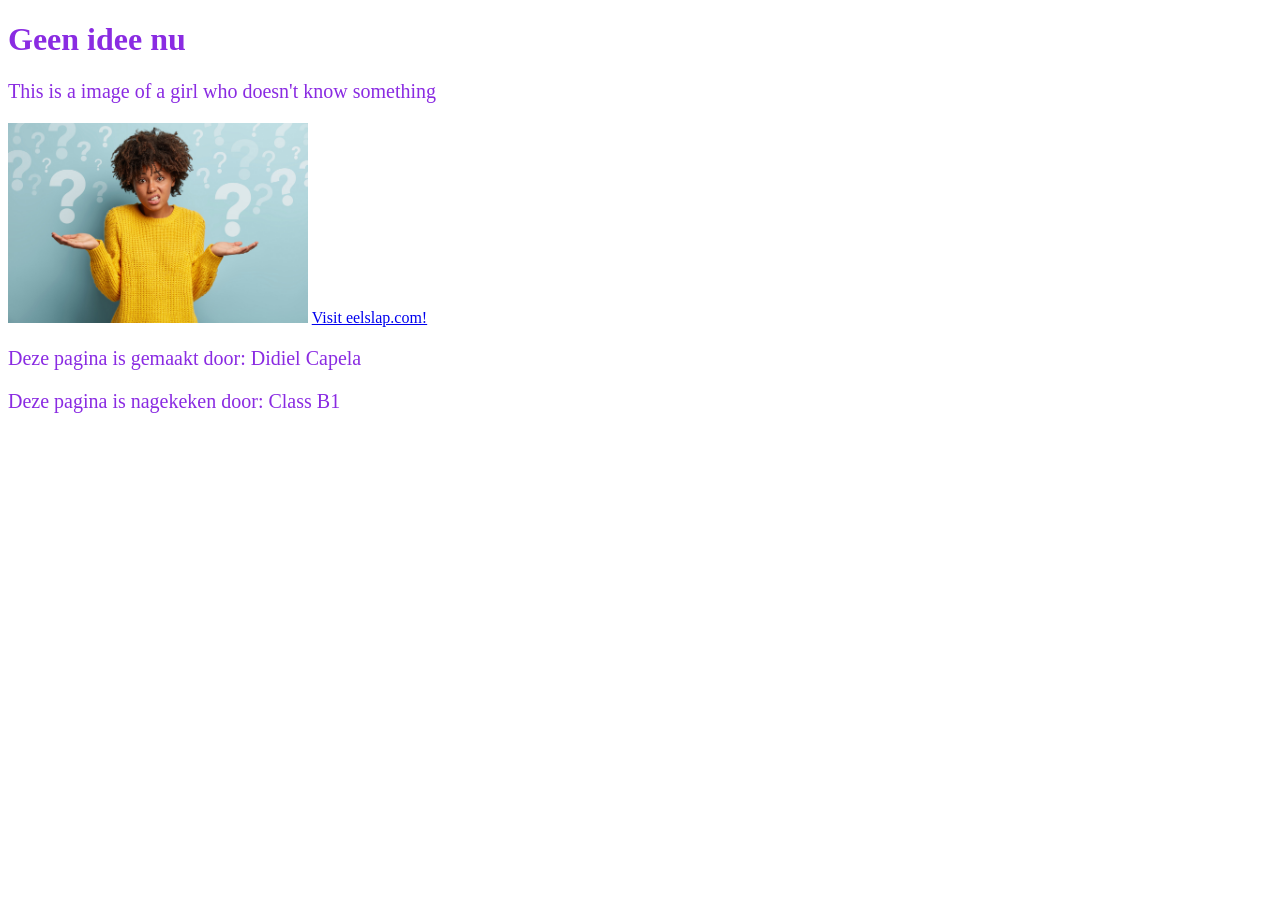
<file: opdracht_2-1/index.html>
<!DOCTYPE html>
<head>
<title>Mij hobby in HTML & CSS</title>
<link rel="stylesheet" href="style.css">
</head>
<body>
<h1>Geen idee nu</h1>
<p> This is a image of a girl who doesn't know something</p>
<img src="1-fase-geenidee.jpg" alt="image of a girl who doesn't know something">
<a href="https://eelslap.com/">Visit eelslap.com!</a>
<p>Deze pagina is gemaakt door: Didiel Capela</p> <p>Deze pagina is nagekeken door: Class B1</p>
</body>
</html>
</file>
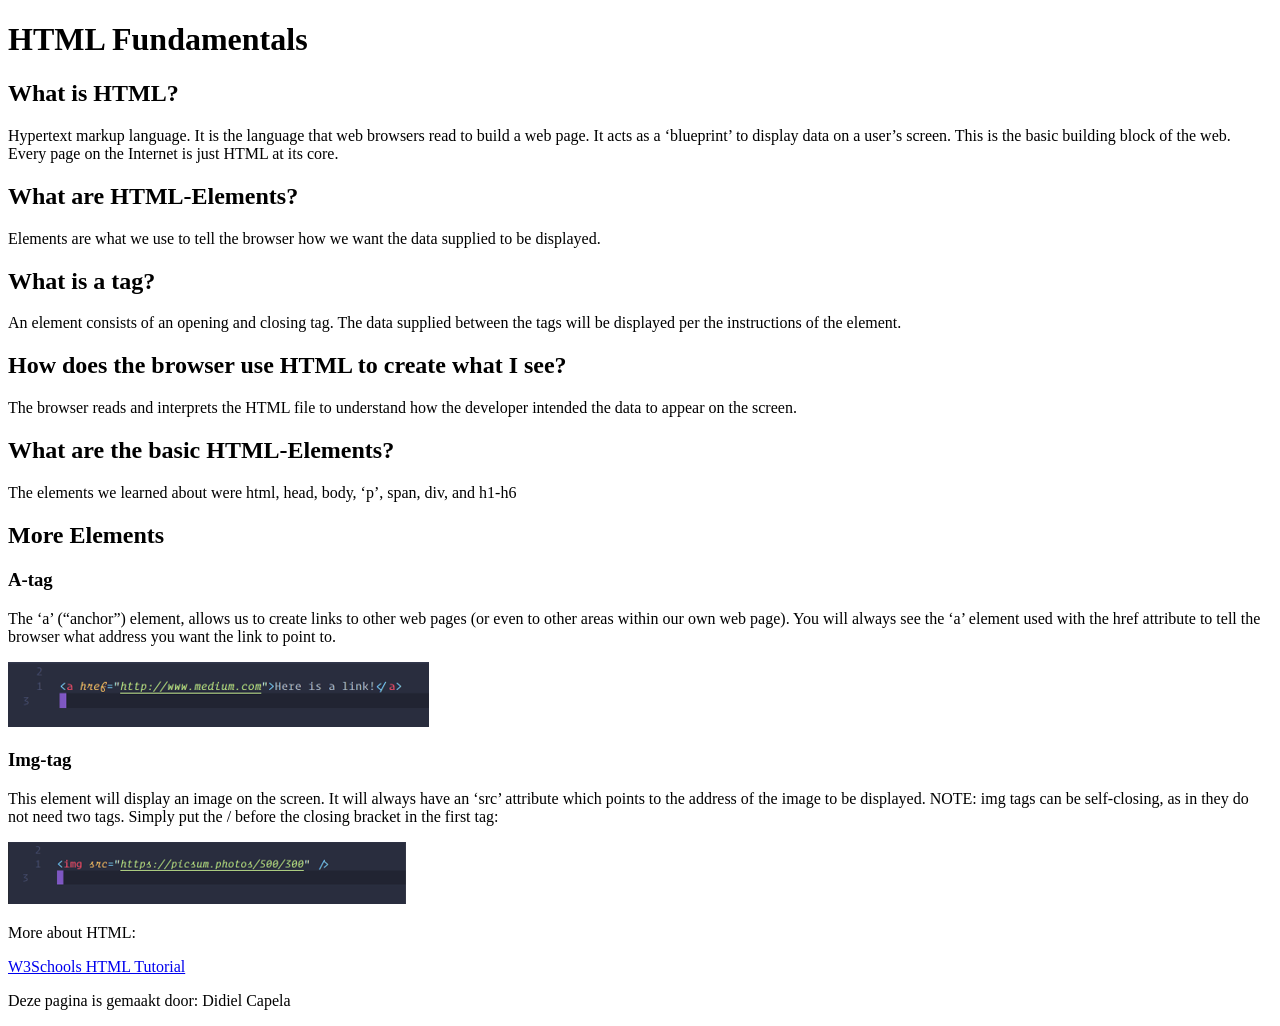
<file: opdracht_2-2/index.html>
<!DOCTYPE html>
<html lang="en">

<head>
    <meta charset="UTF-8">
    <meta name="viewport" content="width=device-width, initial-scale=1.0">
    <title>HTML Fundamentals</title>
</head>

<body>
    <h1>HTML Fundamentals</h1>
    <h2>What is HTML?</h2>
    <p>Hypertext markup language. It is the language that web browsers read to build a web page. It acts as a
        ‘blueprint’ to display data on a user’s screen. This is the basic building block of the web. Every page on the
        Internet is just HTML at its core.
    </p>
    <h2>What are HTML-Elements?</h2>
    <p>Elements are what we use to tell the browser how we want the data supplied to be displayed.</p>
    <h2>What is a tag?</h2>
    <p>An element consists of an opening and closing tag. The data supplied between the tags will be displayed per the
        instructions of the element.</p>
    <h2>How does the browser use HTML to create what I see?</h2>
    <p>The browser reads and interprets the HTML file to understand how the developer intended the data to appear on the
        screen.</p>
    <h2>What are the basic HTML-Elements?</h2>
    <p>The elements we learned about were html, head, body, ‘p’, span, div, and h1-h6</p>
    <h2>More Elements</h2>
    <h3>A-tag</h3>
    <p>The ‘a’ (“anchor”) element, allows us to create links to other web pages (or even to other areas within our own
        web page). You will always see the ‘a’ element used with the href attribute to tell the browser what address you
        want the link to point to.</p>
    <img src="image-1.png" alt="">
    <h3>Img-tag</h3>
    <p>This element will display an image on the screen. It will always have an ‘src’ attribute which points to the
        address of the image to be displayed. NOTE: img tags can be self-closing, as in they do not need two tags.
        Simply put the / before the closing bracket in the first tag:</p>
    <img src="image-2.png" alt="">
    <p>More about HTML:</p>
    <a href="https://www.w3schools.com/html/">W3Schools HTML Tutorial</a>
    <p>Deze pagina is gemaakt door: Didiel Capela</p>
</body>

</html>
</file>
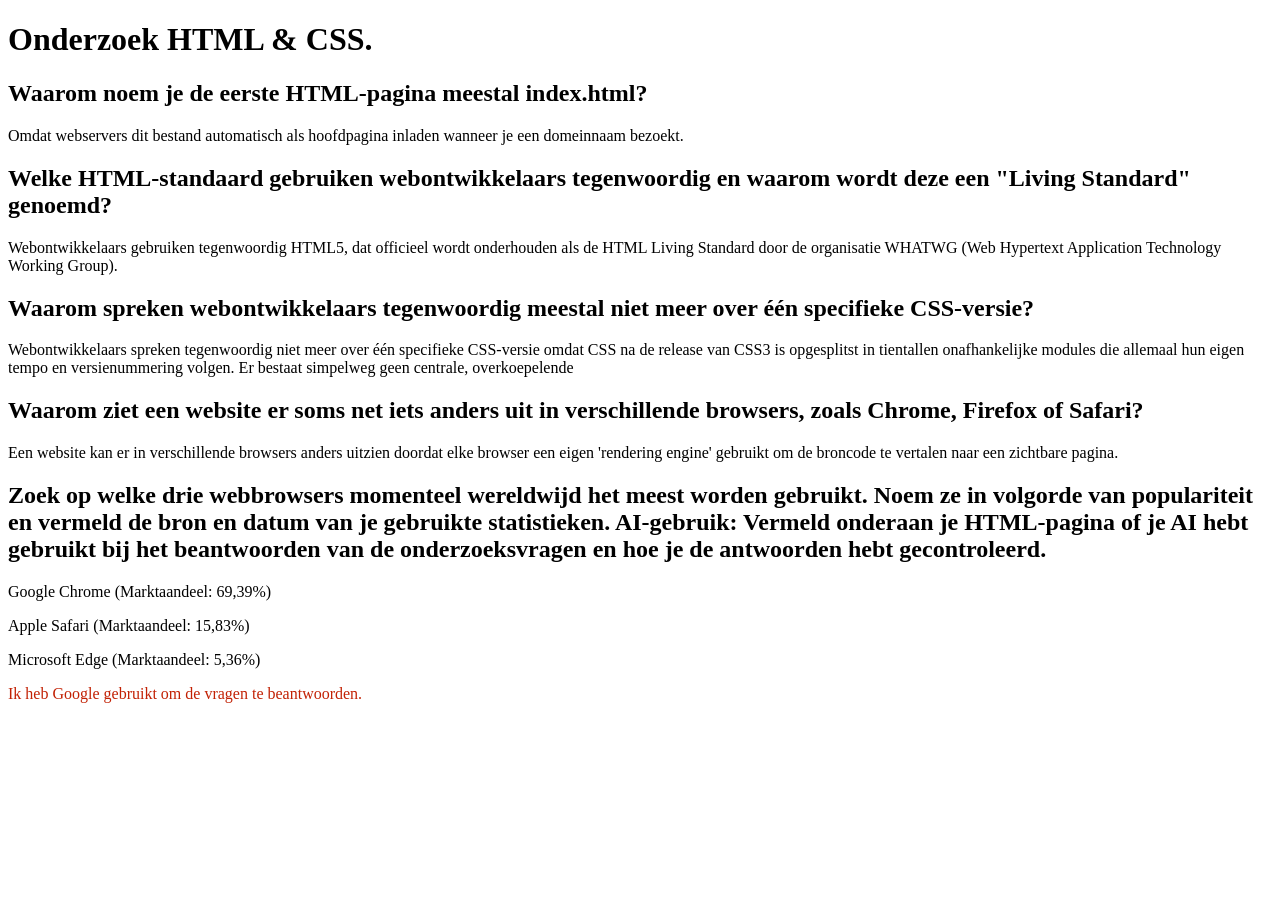
<file: opdracht_2-3/index.html>
<!DOCTYPE html>
<html lang="en">

<head>
    <meta charset="UTF-8">
    <meta name="viewport" content="width=device-width, initial-scale=1.0">
    <title>Onderzoek-html-css.html</title>
    <style>
        .Doritos {
            color: rgb(194, 33, 4);
        }
    </style>
</head>

<body>
    <h1>Onderzoek HTML & CSS.</h1>
    <h2>Waarom noem je de eerste HTML-pagina meestal index.html?</h2>
    <p>Omdat webservers dit bestand automatisch als hoofdpagina inladen wanneer je een domeinnaam bezoekt.</p>
    <h2>Welke HTML-standaard gebruiken webontwikkelaars tegenwoordig en waarom wordt deze een "Living Standard" genoemd?
    </h2>
    <p>Webontwikkelaars gebruiken tegenwoordig HTML5, dat officieel wordt onderhouden als de HTML Living Standard door
        de organisatie WHATWG (Web Hypertext Application Technology Working Group).</p>
    <h2>Waarom spreken webontwikkelaars tegenwoordig meestal niet meer over één specifieke CSS-versie?</h2>
    <p>Webontwikkelaars spreken tegenwoordig niet meer over één specifieke CSS-versie omdat CSS na de release van CSS3
        is opgesplitst in tientallen onafhankelijke modules die allemaal hun eigen tempo en versienummering volgen. Er
        bestaat simpelweg geen centrale, overkoepelende</p>
    <h2>Waarom ziet een website er soms net iets anders uit in verschillende browsers, zoals Chrome, Firefox of Safari?
    </h2>
    <p>Een website kan er in verschillende browsers anders uitzien doordat elke browser een eigen 'rendering engine'
        gebruikt om de broncode te vertalen naar een zichtbare pagina.</p>
    <h2>Zoek op welke drie webbrowsers momenteel wereldwijd het meest worden gebruikt. Noem ze in volgorde van
        populariteit en vermeld de bron en datum van je gebruikte statistieken.
        AI-gebruik: Vermeld onderaan je HTML-pagina of je AI hebt gebruikt bij het beantwoorden van de onderzoeksvragen
        en hoe je de antwoorden hebt gecontroleerd.</h2>
    <p>Google Chrome (Marktaandeel: 69,39%)</p>
    <p>Apple Safari (Marktaandeel: 15,83%)</p>
    <p>Microsoft Edge (Marktaandeel: 5,36%)</p>
    <p class="Doritos">Ik heb Google gebruikt om de vragen te beantwoorden.</p>
</body>

</html>
</file>
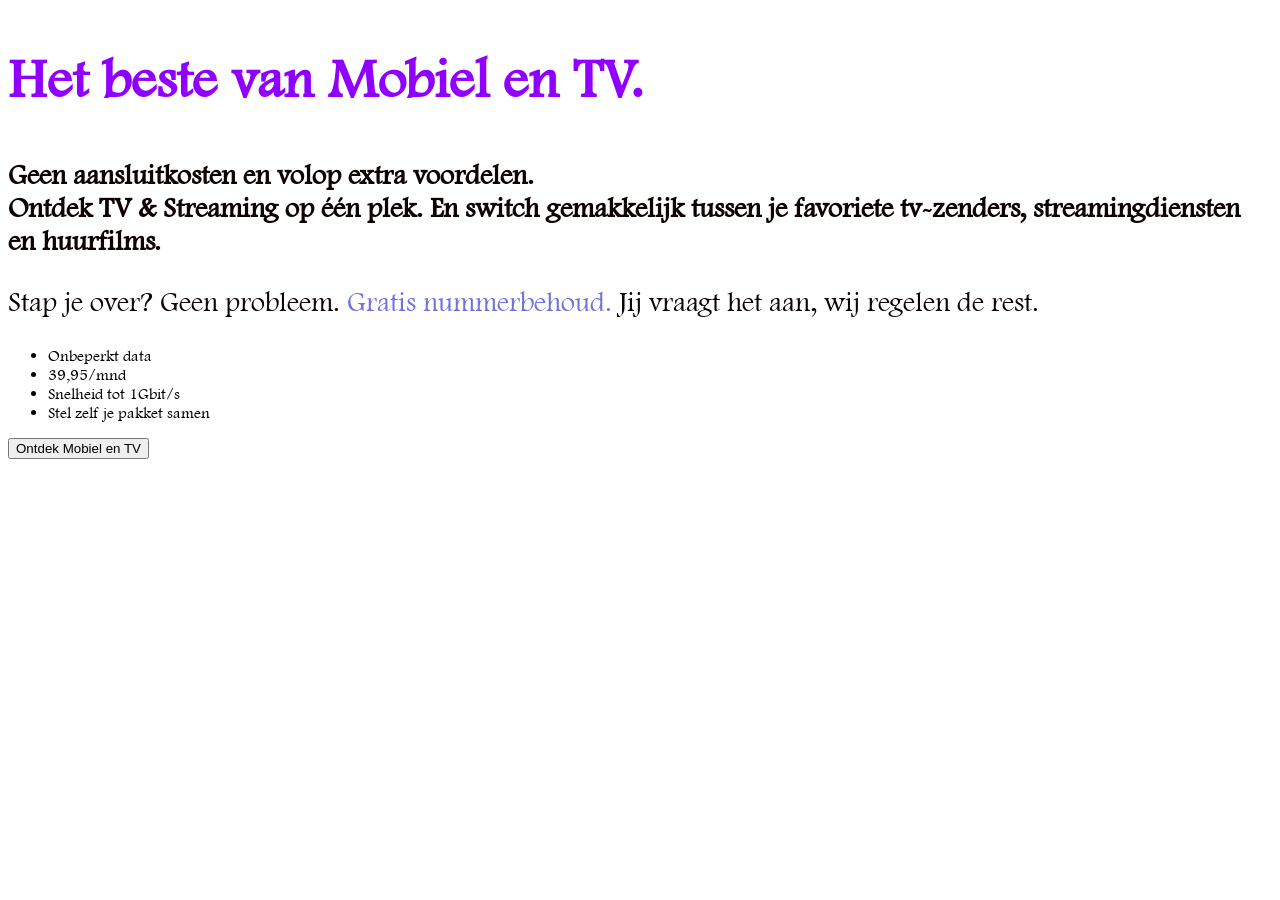
<file: opdracht_4-1/index.html>
<!DOCTYPE html>
<html lang="en">

<head>
  <meta charset="UTF-8" />
  <meta name="viewport" content="width=device-width, initial-scale=1.0" />
  <title>Hallo Hi - Internet & Bellen</title>
  <link rel="stylesheet" href="main.css">
</head>

<body>
  <main class="main">
    <section class="section">
      <section class="section-left">
        <h2 class="section-title">Het beste van Mobiel en TV.</h2>
        <p class="section-paragraph">
          Geen aansluitkosten en volop extra voordelen.<br />Ontdek TV &
          Streaming op één plek. En switch gemakkelijk tussen je favoriete
          tv-zenders, streamingdiensten en huurfilms.
        </p>
        <p class="section-paragraph">
          Stap je over? Geen probleem. <a href="#" class="linksGratis">Gratis nummerbehoud.</a> Jij vraagt het
          aan, wij regelen de rest.
        </p>
        <ul class="section-list">
          <li class="section-item">Onbeperkt data</li>
          <li class="section-item">39,95/mnd</li>
          <li class="section-item">Snelheid tot 1Gbit/s</li>
          <li class="section-item">Stel zelf je pakket samen</li>
        </ul>
        <button class="section-button">Ontdek Mobiel en TV</button>
      </section>
    </section>
  </main>
</body>

</html>
</file>
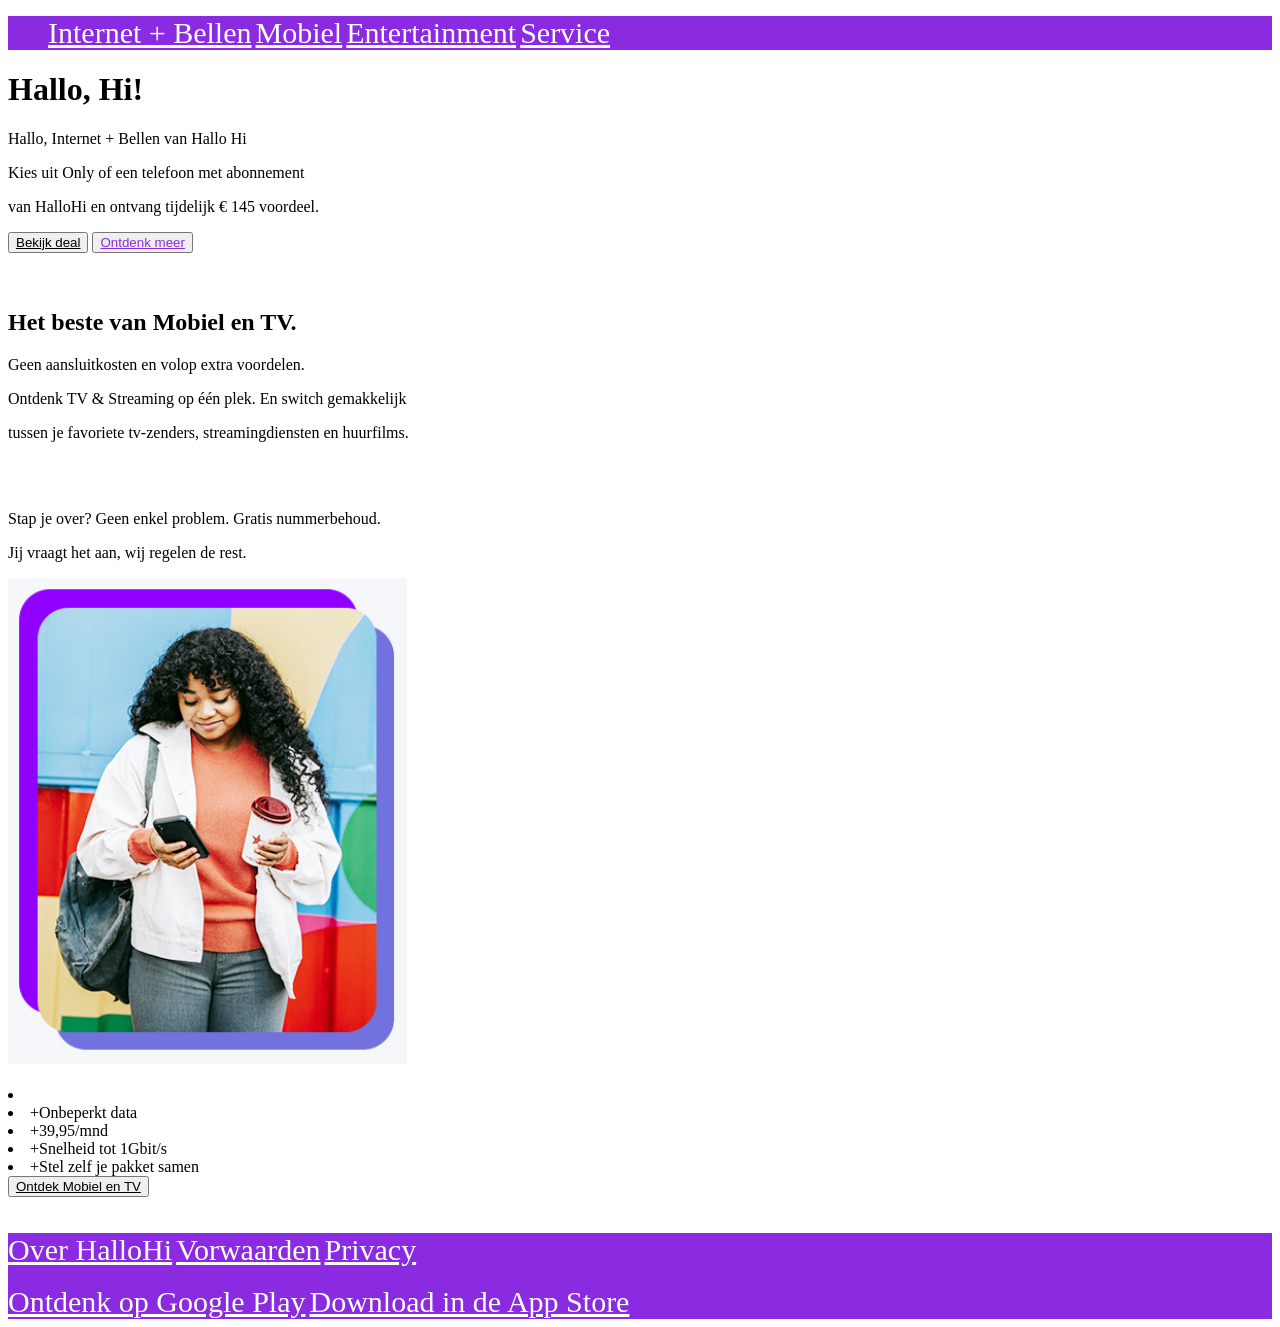
<file: w3_1-hallohi-lander/index.html>
<!DOCTYPE html>
<html lang="en">

<head>
    <meta charset="UTF-8">
    <meta name="viewport" content="width=device-width, initial-scale=1.0">
    <title>Hallo,Hi</title>
    <style>
        .Doritos {
            color: rgb(255, 255, 255);
        }

        .Doritos {
            font-size: 30px;
        }

        .Doritos2 {
            color: black;
        }

        .Doritos3 {
            color: blueviolet;
        }
    </style>
</head>

<body>
    <nav style="background-color:blueviolet">
        <ul>
            <a href="#" class="Doritos">Internet + Bellen</a>
            <a href="#" class="Doritos">Mobiel</a>
            <a href="#" class="Doritos">Entertainment</a>
            <a href="#" class="Doritos">Service</a>
        </ul>
    </nav>
    <header>
        <h1>Hallo, Hi!</h1>
    </header>
    <section>
        <p>Hallo, Internet + Bellen van Hallo Hi</p>
        <p>Kies uit Only of een telefoon met abonnement
        <p> van HalloHi en ontvang tijdelijk € 145 voordeel.</p>
    </section>
    <nav>
        <button><a href="#" class="Doritos2">Bekijk deal</a></button>
        <button><a href="#" class="Doritos3">Ontdenk meer</a></button>
    </nav>
    <section>
        <br><br>

        <h2>Het beste van Mobiel en TV.</h2>
        <p>Geen aansluitkosten en volop extra voordelen.
        <p>Ontdenk TV & Streaming op één plek. En switch gemakkelijk
        <p>tussen je favoriete tv-zenders, streamingdiensten en huurfilms.</p>
        <br><br>
        <p>Stap je over? Geen enkel problem. Gratis nummerbehoud.
        <p>Jij vraagt het aan, wij regelen de rest.</p>
        <img src="Schermafbeelding 2026-09-21 153457.png" alt="" class="Kijlanne">
        <br><br>
        <li>
        <li>+Onbeperkt data</li>
        <li>+39,95/mnd</li>
        <li>+Snelheid tot 1Gbit/s</li>
        <li>+Stel zelf je pakket samen</li>
        </li>
        <nav>
            <button><a href="#" class="Doritos2">Ontdek Mobiel en TV</a></button>
        </nav>
    </section>
    <br><br>
    <footer style="background-color: blueviolet;">
        <a href="#" class="Doritos">Over HalloHi</a>
        <a href="#" class="Doritos">Vorwaarden</a>
        <a href="#" class="Doritos">Privacy</a>
        <br><br>
        <nav>
            <a href="https://play.google.com/" class="Doritos">Ontdenk op Google Play</a>
            <a href="https://www.apple.com/" class="Doritos">Download in de App Store</a>
        </nav>
    </footer>

</body>

</html>
</file>
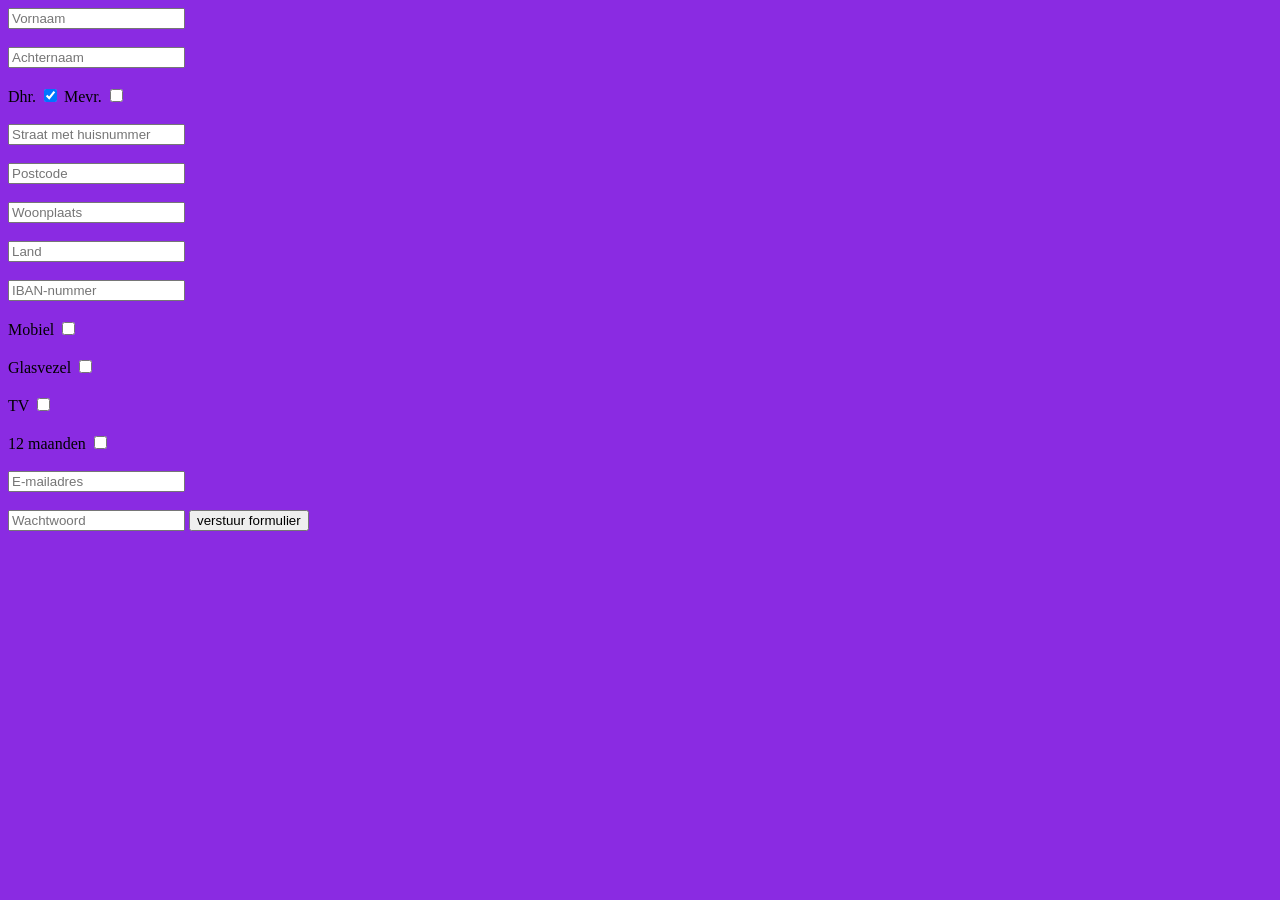
<file: w3_2-hallohi-abonnementsformulier/index.html>
<!DOCTYPE html>
<html lang="en">

<head>
    <meta charset="UTF-8">
    <meta name="viewport" content="width=, initial-scale=1.0">
    <title>Abonnementsformulier voor Hallo Hi!</title>
</head>

<body style="background-color: blueviolet;">
    <form action="">
        <input type="text" placeholder="Vornaam" minlength="2" maxlength="10" required>
        <br><br>
        <input type="text" placeholder="Achternaam" minlength="2" maxlength="10" required>
        <br><br>
        <label for="dhr">Dhr.</label>
        <input type="checkbox" name="dhr" checked id="" class="single-choice">
        <label for="mevr">Mevr.</label>
        <input type="checkbox" name="mevr" id="" class="single-choice">
        <br><br>
        <input type="text" placeholder="Straat met huisnummer" required>
        <br><br>
        <input type="text" placeholder="Postcode" minlength="4" required>
        <br><br>
        <input type="text" placeholder="Woonplaats" minlength="2" required>
        <br><br>
        <input type="text" placeholder="Land" required>
        <br><br>
        <input type="text" placeholder="IBAN-nummer" minlength="18" maxlength="18" required>
        <br><br>
        <label for="mobiel">Mobiel</label>
        <input type="checkbox" name="mobiel" id="" class="single-choice2">
        <br><br>
        <label for="glasvezel">Glasvezel</label>
        <input type="checkbox" name="glasvezel" id="" class="single-choice2">
        <br><br>
        <label for="tv">TV</label>
        <input type="checkbox" name="tv" id="" class="single-choice2">
        <br><br>
        <label for="12 maanden">12 maanden</label>
        <input type="checkbox" name="12 maanden" id="" required>
        <br><br>
        <input type="email" placeholder="E-mailadres" name="email" id="email" required>
        <br><br>
        <input type="password" placeholder="Wachtwoord" name="" id="" minlength="6" maxlength="12" required>
        <input type="submit" value="verstuur formulier">
    </form>
</body>

<script>
    document.addEventListener('DOMContentLoaded', function () {
        const checkboxes = document.querySelectorAll('.single-choice');

        checkboxes.forEach(function (currentCheckbox) {
            currentCheckbox.addEventListener('change', function () {
                // If the current checkbox is checked, uncheck all others
                if (this.checked) {
                    checkboxes.forEach(function (otherCheckbox) {
                        if (otherCheckbox !== currentCheckbox) {
                            otherCheckbox.checked = false;
                        }
                    });
                }
            });
        });
    });
</script>
<script>
    document.addEventListener('DOMContentLoaded', function () {
        const checkboxes = document.querySelectorAll('.single-choice2');

        checkboxes.forEach(function (currentCheckbox) {
            currentCheckbox.addEventListener('change', function () {
                // If the current checkbox is checked, uncheck all others
                if (this.checked) {
                    checkboxes.forEach(function (otherCheckbox) {
                        if (otherCheckbox !== currentCheckbox) {
                            otherCheckbox.checked = false;
                        }
                    });
                }
            });
        });
    });
</script>

</html>
</file>
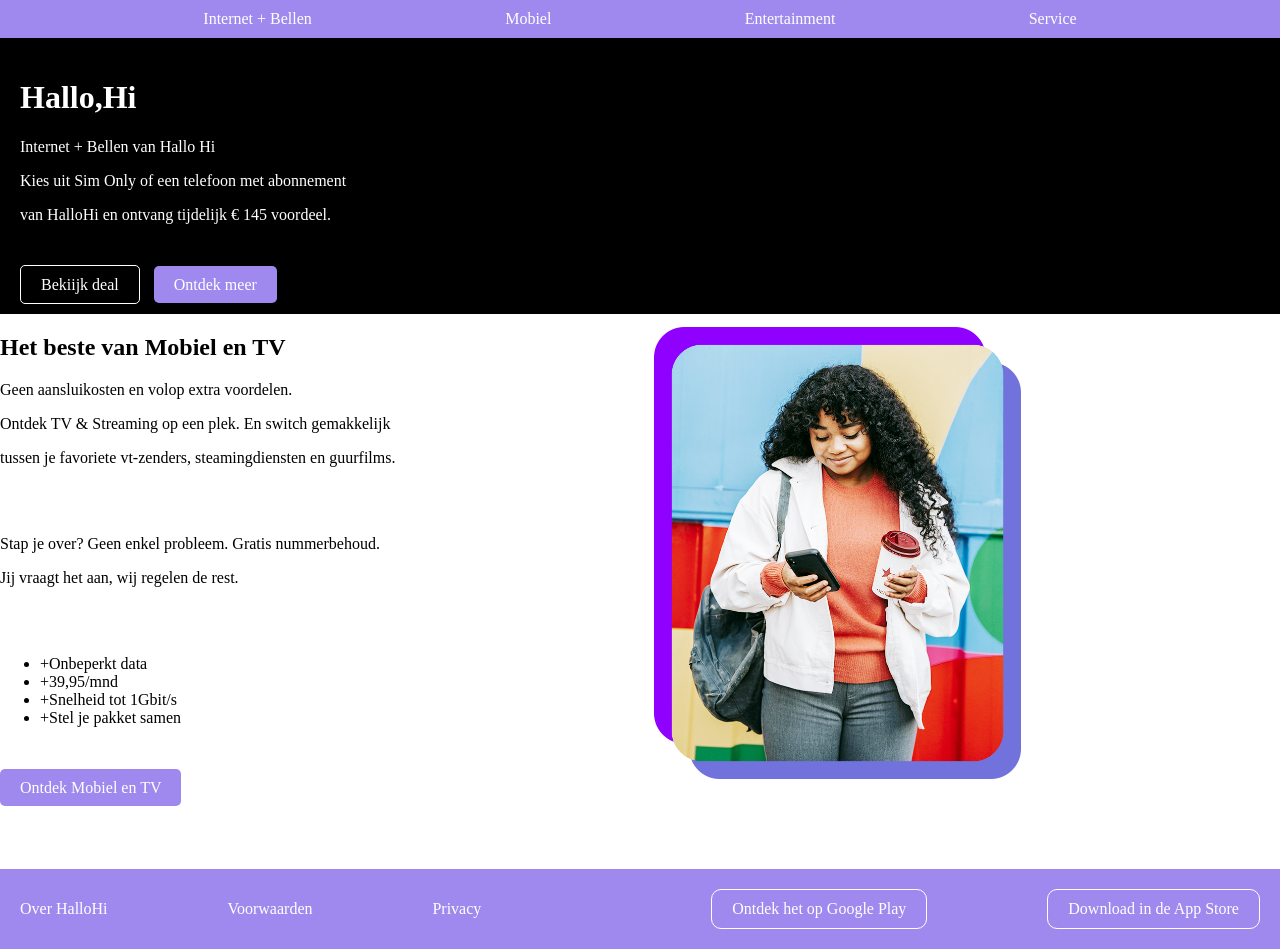
<file: w4_3-hallohi-lander/index.html>
<!DOCTYPE html>
<html lang="en">

<head>
    <meta charset="UTF-8">
    <meta name="viewport" content="width=device-width, initial-scale=1.0">
    <title>Document</title>
    <link rel="stylesheet" href="main.css">
</head>

<body class="body">
    <nav class="nav">
        <a href="#" class="nav-link">Internet + Bellen</a>
        <a href="#" class="nav-link">Mobiel</a>
        <a href="#" class="nav-link">Entertainment</a>
        <a href="#" class="nav-link">Service</a>
    </nav>
    <header class="header">
        <h1>Hallo,Hi</h1>
        <p class="pp">Internet + Bellen van Hallo Hi</p>
        <p class="pp">Kies uit Sim Only of een telefoon met abonnement</p>
        <p class="pp">van HalloHi en ontvang tijdelijk € 145 voordeel.</p>
        <br><br>
        <a href="#" class="buttonblak">Bekiijk deal</a>
        <a href="#" class="buttonpurple">Ontdek meer</a>
    </header>
    <header class="header2">
        <div class="container">
            <div class="text-container">
                <h2>Het beste van Mobiel en TV</h2>
                <p>Geen aansluikosten en volop extra voordelen.</p>
                <p>Ontdek TV & Streaming op een plek. En switch gemakkelijk</p>
                <p>tussen je favoriete vt-zenders, steamingdiensten en guurfilms.</p>
                <br><br>
                <p>Stap je over? Geen enkel probleem. Gratis nummerbehoud.</p>
                <p>Jij vraagt het aan, wij regelen de rest.</p>
                <br><br>
                <ul>
                    <li>+Onbeperkt data</li>
                    <li>+39,95/mnd</li>
                    <li>+Snelheid tot 1Gbit/s</li>
                    <li>+Stel je pakket samen</li>
                </ul>
                <br><br>
                <a href="#" class="buttonpurple2">Ontdek Mobiel en TV</a>
            </div>
            <div class="image-container">
                <img src="image-main-01.png" alt="imagen of a girl with a phone" class="image-main">
            </div>
        </div class="container">
    </header>
    <br><br>
    <br><br>
    <footer class="footer">
        <a href="#" class="footer-link">Over HalloHi</a>
        <a href="#" class="footer-link"> Voorwaarden</a>
        <a href="#" class="footer-link">Privacy</a>
        <a href="https://play.google.com" class="footer-knoppen">Ontdek het op Google Play</a>
        <a href="https://apps.apple.com" class="footer-knoppen">Download in de App Store</a>
    </footer>
</body>

</html>
</file>
<file: opdracht_2-1/style.css>
h1{
    color: blueviolet;
}

img{
    width: 300px;
}

p{
    font-size: 20px;
    color:blueviolet
}
</file>
<file: opdracht_4-1/main.css>
@font-face {
    font-family: ftltlt; /* set name */
    src: url(ftltlt-webfont.woff); /* url of the font */
}


body{
    font-family:ftltlt;
}


.section-title {
    font-size: 56px;
    color: #9000ff;
    font-weight: 900;
}

.section-paragraph {
    color: #0d0303;
    font-size: 28px;

}

p:first-of-type {
    font-weight: 900;
}

.linksGratis {
    color: #7272dd;
    text-decoration: none;
}
</file>
<file: w4_3-hallohi-lander/main.css>
body {
    background-color: #f5f7fa;
    display: contents;

}

.header {
    background-color: rgb(0, 0, 0);
    padding: 20px;
}

.container {
    max-width: 1100px;
    display: flex;
    align-items: center;
    justify-content: space-between;
    gap: 50px;
}

.footer {
    background-color: rgb(159, 137, 239);
    padding: 20px;
    display: flex;
    align-items: center;
    gap: 10px;
    justify-content: space-between;
}

.footer-link {
    color: white;
    text-decoration: none;
    display: flex;
    gap: 10px;
    justify-content: left;
    margin-right: auto;
}

.footer-knoppen {
    background-color: rgb(159, 137, 239);
    color: white;
    padding: 10px 20px;
    text-decoration: none;
    border-radius: 10px;
    border: 1px solid white;
    gap: 10px;
    margin-left: auto;
}

.text-container {
    flex: 1;

}

.image-container {
    flex: 1;
    text-align: center;

    img {
        max-width: 70%;
        height: auto;
    }
}

.nav {
    background-color: rgb(159, 137, 239);
    color: white;
    padding: 10px;
    text-align: center;
    display: flex;
    justify-content: space-evenly;

}

.nav-link {
    color: white;
    text-decoration: none;

}

h1 {
    color: white;

}

.pp {
    color: white;

}

.buttonblak {
    background-color: black;
    color: white;
    padding: 10px 20px;
    text-decoration: none;
    border-radius: 5px;
    margin-right: 10px;
    border: 1px solid white;
}

.buttonblak2 {
    background-color: black;
    color: white;
    padding: 10px 20px;
    text-decoration: none;
    border-radius: 5px;
    margin-right: 10px;
}

.buttonpurple {
    background-color: rgb(159, 137, 239);
    color: white;
    padding: 10px 20px;
    text-decoration: none;
    border-radius: 5px;
}

.buttonpurple2 {
    background-color: rgb(159, 137, 239);
    color: #ffffff;
    padding: 10px 20px;
    text-decoration: none;
    border-radius: 5px;
}

.image-main {

    margin: 0 auto;
    max-width: 20%;

}
</file>
